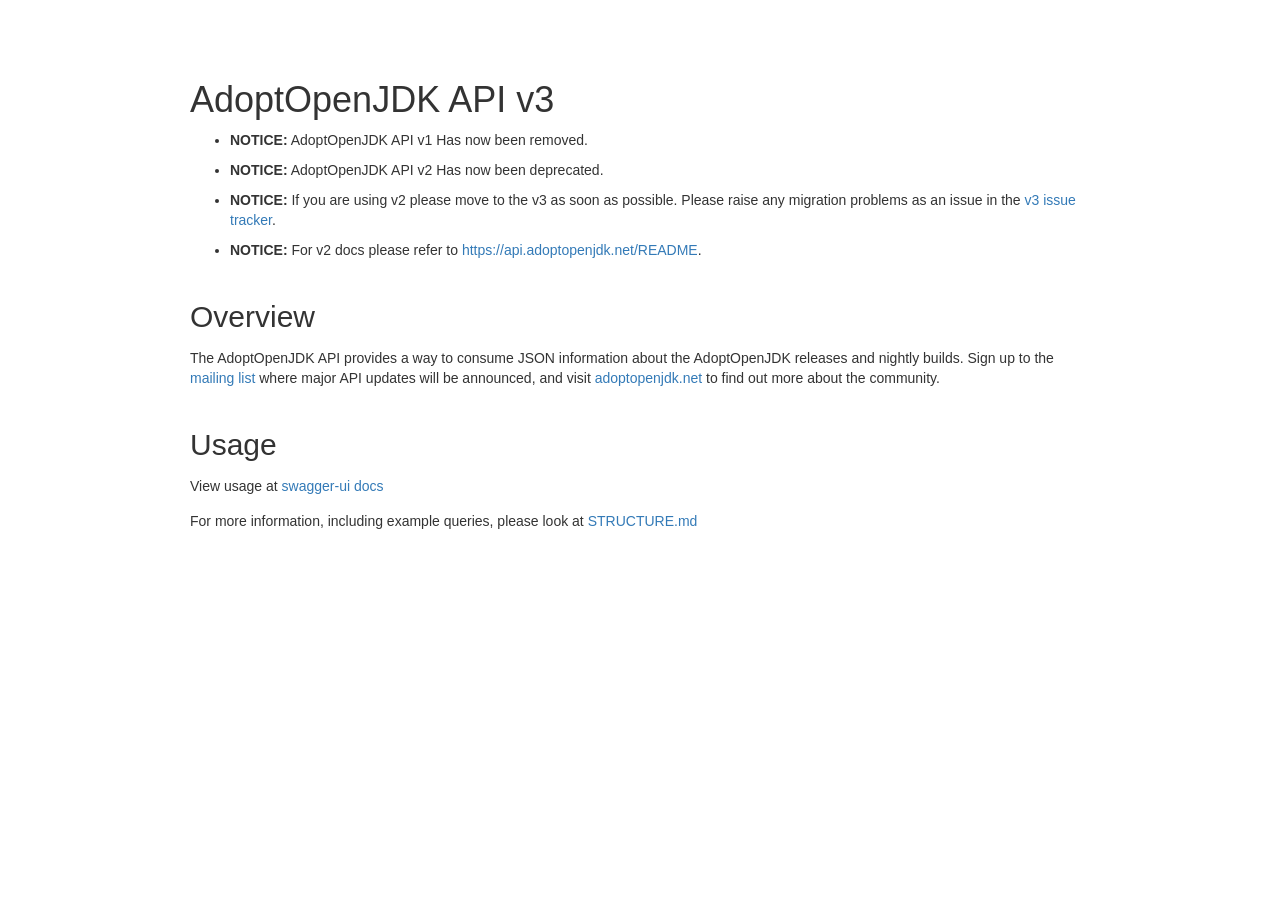
<file: adoptopenjdk-api-v3-frontend/src/main/resources/META-INF/resources/index.html>
<!DOCTYPE html>
<html lang="en">
<head>
    <title>AdoptOpenJDK</title>
    <meta charset="utf-8">
    <meta http-equiv="X-UA-Compatible" content="IE=edge">
    <meta name="viewport" content="width=device-width, initial-scale=1">
    <link rel="stylesheet" href="//netdna.bootstrapcdn.com/bootstrap/3.1.1/css/bootstrap.min.css">
    <link rel="stylesheet" href="css/style.css">
</head>
<body>
<div class="container">
    <h1>AdoptOpenJDK API v3</h1>

    <ul>
        <li><strong>NOTICE:</strong> AdoptOpenJDK API v1 Has now been removed.</li>
        <li><strong>NOTICE:</strong> AdoptOpenJDK API v2 Has now been deprecated.</li>
        <li><strong>NOTICE:</strong> If you are using v2 please move to the v3 as soon as possible. Please raise any migration problems as an issue in the <a rel="noopener noreferrer" href="https://github.com/AdoptOpenJDK/openjdk-api-v3/issues/new">v3 issue tracker</a>.</li>
        <li><strong>NOTICE:</strong> For v2 docs please refer to <a rel="noopener noreferrer" href="https://api.adoptopenjdk.net/README">https://api.adoptopenjdk.net/README</a>.</li>
    </ul>

    <h2>Overview</h2>
    <p>The AdoptOpenJDK API provides a way to consume JSON information about the AdoptOpenJDK releases and nightly
        builds. Sign up to the <a href="https://mail.openjdk.java.net/mailman/listinfo/adoption-discuss">mailing
            list</a> where major API updates will be announced, and visit <a href="https://adoptopenjdk.net">adoptopenjdk.net</a>
        to find out more about the community.</p>

    <h2>Usage</h2>
    <p>View usage at <a href="swagger-ui">swagger-ui docs</a></p>
    <p>For more information, including example queries, please look at <a rel="noopener noreferrer" href="https://github.com/AdoptOpenJDK/openjdk-api-v3/blob/master/docs/STRUCTURE.md">STRUCTURE.md</a></p>

</div>

</body>
</html>
</file>
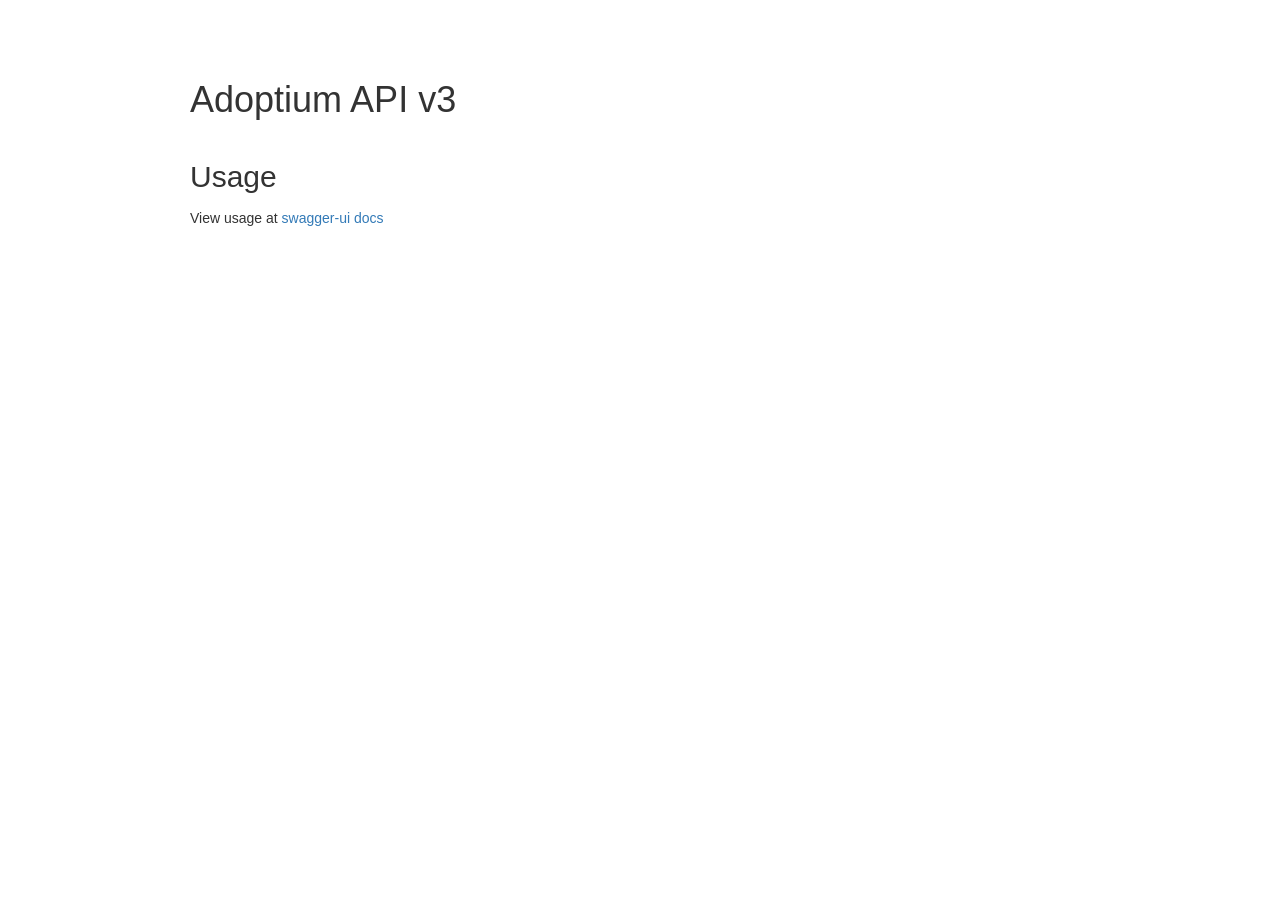
<file: adoptopenjdk-frontend-parent/adoptium-frontend-assets/src/main/resources/META-INF/resources/index.html>
<!DOCTYPE html>
<html lang="en">
<head>
    <title>Adoptium</title>
    <meta charset="utf-8">
    <meta http-equiv="X-UA-Compatible" content="IE=edge">
    <meta name="viewport" content="width=device-width, initial-scale=1">
    <link rel="stylesheet" href="//netdna.bootstrapcdn.com/bootstrap/3.1.1/css/bootstrap.min.css">
    <link rel="stylesheet" href="css/style.css">
</head>
<body>
<div class="container">
    <h1>Adoptium API v3</h1>

    <h2>Usage</h2>
    <p>View usage at <a href="swagger-ui">swagger-ui docs</a></p>
</div>

</body>
</html>
</file>
<file: adoptopenjdk-api-v3-frontend/src/main/resources/META-INF/resources/css/style.css>
body {
    padding: 40px 0;
}

h1, h2, h3, h4 {
    margin-top: 40px;
}

p {
    margin: 15px 0;
}

li {
    margin: 10px 0;
}

pre {
    border: none;
    border-bottom: 3px solid #ccc;
    border-radius: 5px;
}

.container {
    max-width: 900px;
    width: 85%;
    padding-left: 0;
    padding-right: 0;
}

table {
    display: block;
    width: 100%;
    overflow: auto;
    margin: 35px 0;
}

table th {
    font-weight: 600;
}

table th, table td {
    padding: 6px 13px;
    border: 1px solid #cecece;
}

table tr {
    background-color: white;
    border-top: 1px solid #c6cbd1;
}

table tr:nth-child(2n) {
    background-color: #f7f7f7;
}

code {
    color: #000000;
    background-color: #eaeaea;
}

blockquote {
    font-size: initial;
    margin-top: 20px;
    margin-left: 30px;
    background-color: rgba(0, 89, 132, 0.07);
    border-left: 5px solid #006188;
}

blockquote p {
    margin: 0;
}

blockquote code {
    background-color: white;
}

a code {
    color: #428bca;
}
</file>
<file: adoptopenjdk-frontend-parent/adoptium-frontend-assets/src/main/resources/META-INF/resources/css/style.css>
body {
    padding: 40px 0;
}

h1, h2, h3, h4 {
    margin-top: 40px;
}

p {
    margin: 15px 0;
}

li {
    margin: 10px 0;
}

pre {
    border: none;
    border-bottom: 3px solid #ccc;
    border-radius: 5px;
}

.container {
    max-width: 900px;
    width: 85%;
    padding-left: 0;
    padding-right: 0;
}

table {
    display: block;
    width: 100%;
    overflow: auto;
    margin: 35px 0;
}

table th {
    font-weight: 600;
}

table th, table td {
    padding: 6px 13px;
    border: 1px solid #cecece;
}

table tr {
    background-color: white;
    border-top: 1px solid #c6cbd1;
}

table tr:nth-child(2n) {
    background-color: #f7f7f7;
}

code {
    color: #000000;
    background-color: #eaeaea;
}

blockquote {
    font-size: initial;
    margin-top: 20px;
    margin-left: 30px;
    background-color: rgba(0, 89, 132, 0.07);
    border-left: 5px solid #006188;
}

blockquote p {
    margin: 0;
}

blockquote code {
    background-color: white;
}

a code {
    color: #428bca;
}
</file>
